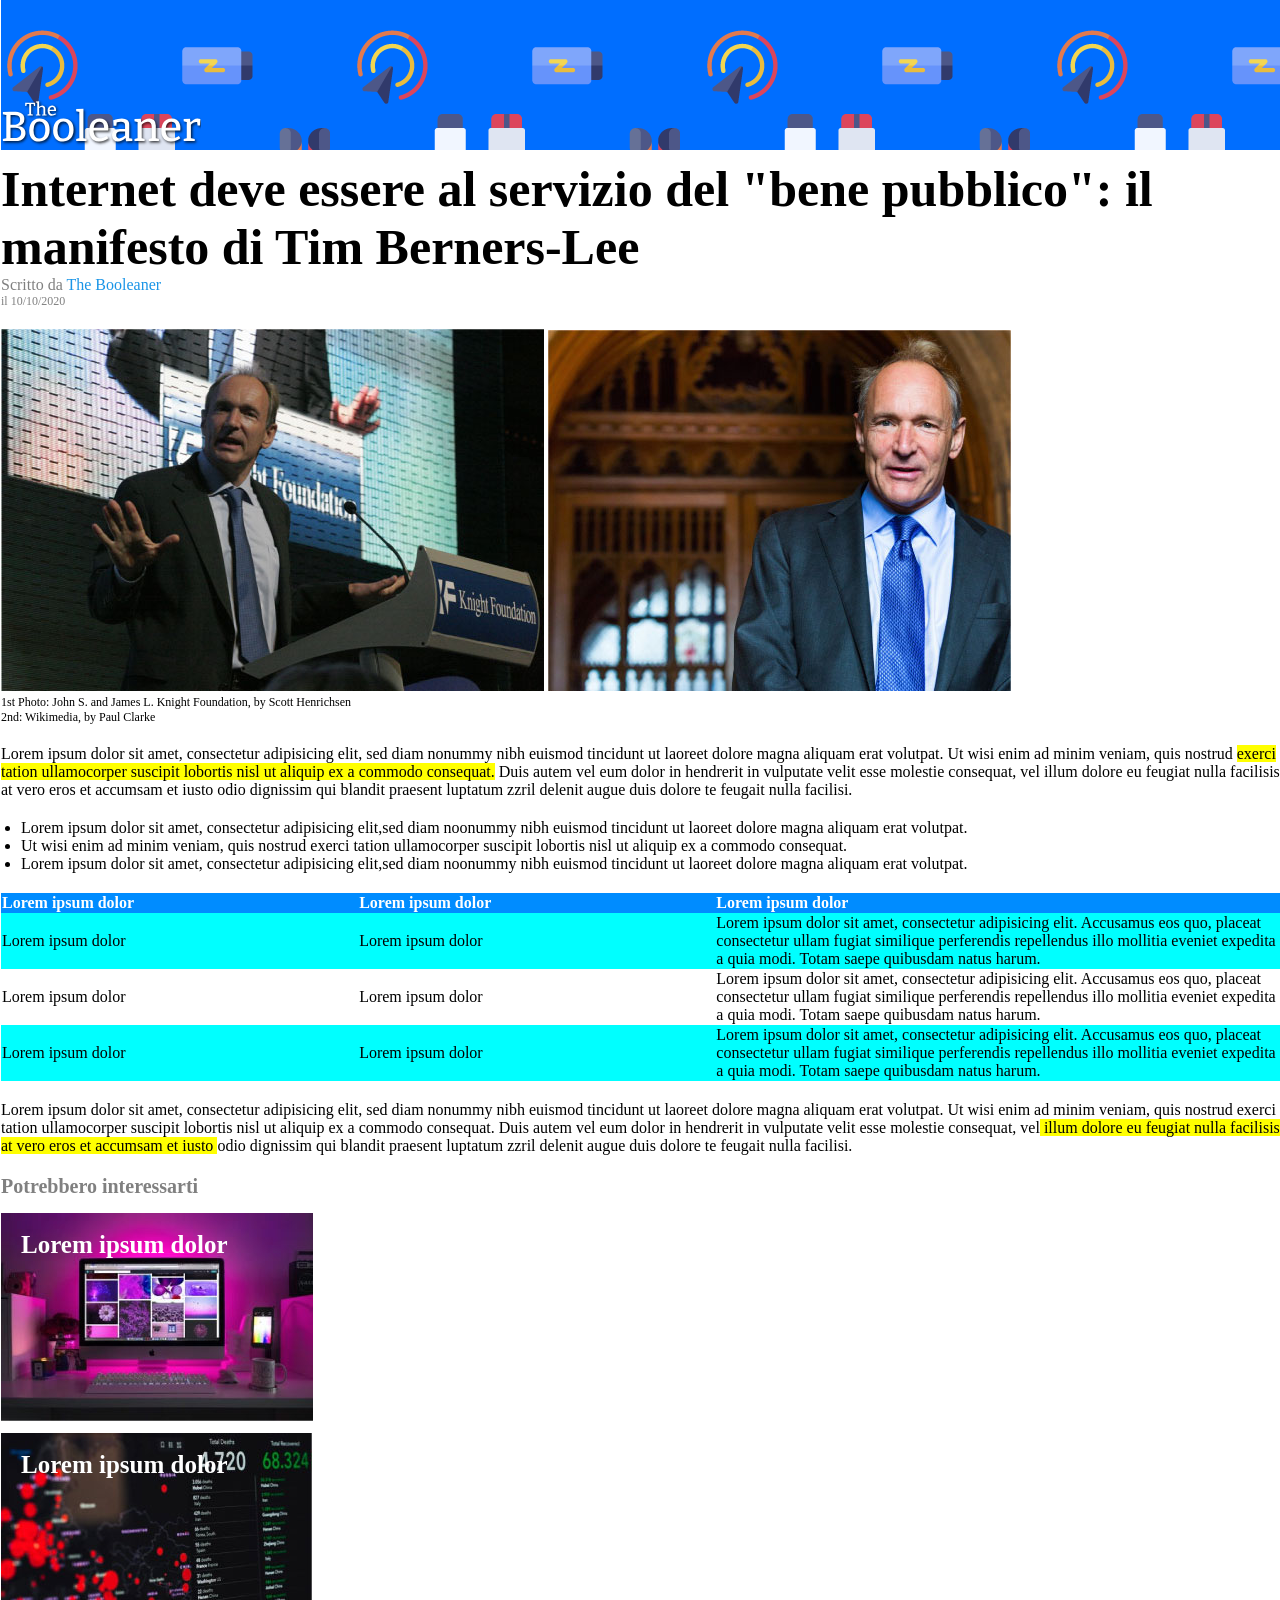
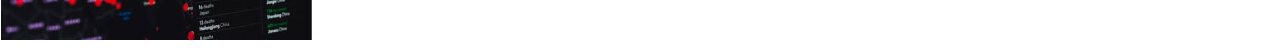
<file: index.html>
<!DOCTYPE html>
<html lang="en">
<head>
    <meta charset="UTF-8">
    <meta http-equiv="X-UA-Compatible" content="IE=edge">
    <meta name="viewport" content="width=device-width, initial-scale=1.0">
    <link rel="stylesheet" href="css/style.css">
    <title>The Booleaner</title>
</head>
<body>
    
    <!-- Header page -->
    <header>
        <img id="logo" src="img/logo.svg" alt="logo_page">
    </header>
    <!-- /Header page -->

    <!-- Main page -->
    <main>

        <!-- Main title and description -->
        <section>
            <h1>Internet deve essere al servizio del "bene pubblico": il manifesto di Tim Berners-Lee</h1>
            <p class="grigio">
                Scritto da <span class="azzurro">The Booleaner</span>
            </p> 
            <P class="grigio small"> 
                il 10/10/2020
            </p>
        </section>
        <!-- /Main title and description -->

        <!-- Main image and description -->
        <section>
            <img src="img/tim-1.jpg" alt="tim-1">
            <img src="img/tim-2.jpg" alt="tim-2">
            <div class="small">
                <p>1st Photo: John S. and James L. Knight Foundation, by Scott Henrichsen <br>
                2nd: Wikimedia, by Paul Clarke</p>
            </div>
        </section>
        <!-- /Image e description -->
        
        <!-- Text -->
        <section>
            <p>
                Lorem ipsum dolor sit amet, consectetur adipisicing elit, sed diam nonummy nibh euismod tincidunt ut laoreet dolore magna aliquam erat volutpat. Ut wisi enim ad minim veniam, quis nostrud <span class="yellow"> exerci tation ullamocorper suscipit lobortis nisl ut aliquip ex a commodo consequat.</span> Duis autem vel eum dolor in hendrerit in vulputate velit esse molestie consequat, vel illum dolore eu feugiat nulla facilisis at vero eros et accumsam et iusto odio dignissim qui blandit praesent luptatum zzril delenit augue duis dolore te feugait nulla facilisi.
            </p>
        
        <!-- /Text -->

        <!-- Elenco puntato -->
            <ul>
                <li>Lorem ipsum dolor sit amet, consectetur adipisicing elit,sed diam noonummy nibh euismod tincidunt ut laoreet dolore magna aliquam erat volutpat.</li>
                <li>Ut wisi enim ad minim veniam, quis nostrud exerci tation ullamocorper suscipit lobortis nisl ut aliquip ex a commodo consequat.</li>
                <li>Lorem ipsum dolor sit amet, consectetur adipisicing elit,sed diam noonummy nibh euismod tincidunt ut laoreet dolore magna aliquam erat volutpat.</li>
            </ul>
        </section>
       <!-- /Elenco puntato -->

       <!-- Table -->
       <section>
            <table>
                <thead>
                    <th>Lorem ipsum dolor</th>
                    <th>Lorem ipsum dolor</th>
                    <th>Lorem ipsum dolor</th>
                </thead>
                <tbody>
                    <tr class="celeste">
                        <td>Lorem ipsum dolor</td>
                        <td>Lorem ipsum dolor</td>
                        <td>Lorem ipsum dolor sit amet, consectetur adipisicing elit. Accusamus eos quo, placeat consectetur ullam fugiat similique perferendis repellendus illo mollitia eveniet expedita a quia modi. Totam saepe quibusdam natus harum.</td>
                    </tr>
                    <tr>
                            <td>Lorem ipsum dolor</td>
                            <td>Lorem ipsum dolor</td>
                            <td>Lorem ipsum dolor sit amet, consectetur adipisicing elit. Accusamus eos quo, placeat consectetur ullam fugiat similique perferendis repellendus illo mollitia eveniet expedita a quia modi. Totam saepe quibusdam natus harum.</td>
                        </tr>
                        <tr class="celeste">
                            <td>Lorem ipsum dolor</td>
                            <td>Lorem ipsum dolor</td>
                            <td>Lorem ipsum dolor sit amet, consectetur adipisicing elit. Accusamus eos quo, placeat consectetur ullam fugiat similique perferendis repellendus illo mollitia eveniet expedita a quia modi. Totam saepe quibusdam natus harum.</td>
                        </tr>
                    
                </tbody>
            </table>
        
       <!-- /table -->

       <!-- Text_2 -->
            <p>
                Lorem ipsum dolor sit amet, consectetur adipisicing elit, sed diam nonummy nibh euismod tincidunt ut laoreet dolore magna aliquam erat volutpat. Ut wisi enim ad minim veniam, quis nostrud  exerci tation ullamocorper suscipit lobortis nisl ut aliquip ex a commodo consequat. Duis autem vel eum dolor in hendrerit in vulputate velit esse molestie consequat, vel<span class="yellow"> illum dolore eu feugiat nulla facilisis at vero eros et accumsam et iusto </span>odio dignissim qui blandit praesent luptatum zzril delenit augue duis dolore te feugait nulla facilisi.
            </p>
        </section>
       <!-- /Text_2 -->

    </main>
    <!-- /main -->
    
    <!-- Start footer -->
    <footer>
        <p class="grigio strong">
            Potrebbero interessarti
        </p>

        <div>
            <span>Lorem ipsum dolor</span>
            <img src="img/monitor.jpg" alt="monitor">
        </div>
        
        <div>
            <span>Lorem ipsum dolor</span>
            <img src="img/graph.jpg" alt="graph">
        </div>
        
    </footer>
    <!-- Fine footer -->

</body>
</html>
</file>
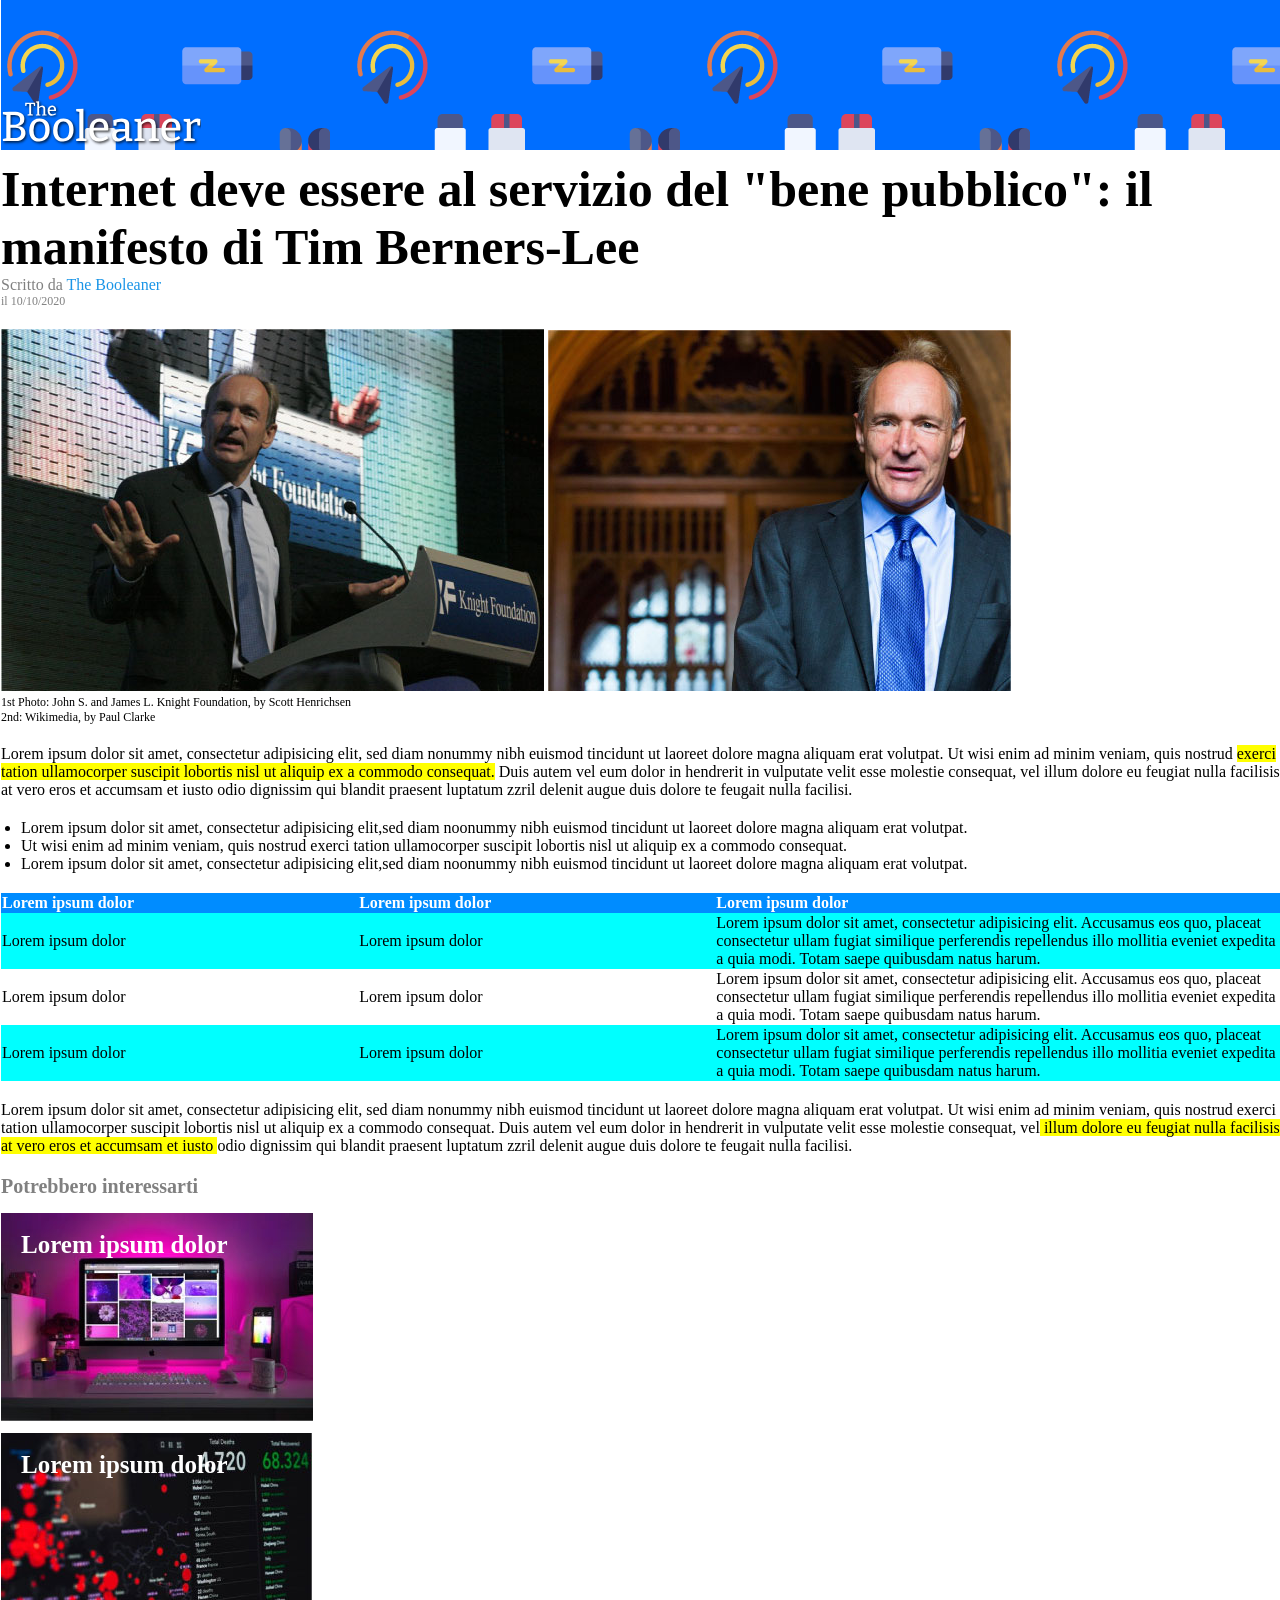
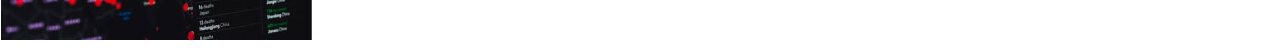
<file: bonus/index.html>
<!DOCTYPE html>
<html lang="en">
<head>
    <meta charset="UTF-8">
    <meta http-equiv="X-UA-Compatible" content="IE=edge">
    <meta name="viewport" content="width=device-width, initial-scale=1.0">
    <link rel="stylesheet" href="css/style.css">
    <title>The Booleaner</title>
</head>
<body>
    
    <!-- Header page -->
    <header>
        <img id="logo" src="img/logo.svg" alt="logo_page">
    </header>
    <!-- /Header page -->

    <!-- Main page -->
    <main>
        <!-- Main title and description -->
        <h1>Internet deve essere al servizio del "bene pubblico": il manifesto di Tim Berners-Lee</h1>
        <p class="grigio">
            Scritto da <span class="azzurro">The Booleaner</span>
        </p> 
        <P class="grigio small"> 
            il 10/10/2020
        </p>
        <!-- /Main title and description -->

        <!-- Main image and description -->
        <img src="img/tim-1.jpg" alt="tim-1">
        <img src="img/tim-2.jpg" alt="tim-2">
        <div class="small">
            <p>1st Photo: John S. and James L. Knight Foundation, by Scott Henrichsen <br>
            2nd: Wikimedia, by Paul Clarke</p>
        </div>
        <!-- /Image e description -->
        
        <!-- Text -->
        <p>
            Lorem ipsum dolor sit amet, consectetur adipisicing elit, sed diam nonummy nibh euismod tincidunt ut laoreet dolore magna aliquam erat volutpat. Ut wisi enim ad minim veniam, quis nostrud <span class="yellow"> exerci tation ullamocorper suscipit lobortis nisl ut aliquip ex a commodo consequat.</span> Duis autem vel eum dolor in hendrerit in vulputate velit esse molestie consequat, vel illum dolore eu feugiat nulla facilisis at vero eros et accumsam et iusto odio dignissim qui blandit praesent luptatum zzril delenit augue duis dolore te feugait nulla facilisi.
       </p>
    
       <!-- /Text -->

       <!-- Elenco puntato -->
       <ul>
           <li>Lorem ipsum dolor sit amet, consectetur adipisicing elit,sed diam noonummy nibh euismod tincidunt ut laoreet dolore magna aliquam erat volutpat.</li>
           <li>Ut wisi enim ad minim veniam, quis nostrud exerci tation ullamocorper suscipit lobortis nisl ut aliquip ex a commodo consequat.</li>
           <li>Lorem ipsum dolor sit amet, consectetur adipisicing elit,sed diam noonummy nibh euismod tincidunt ut laoreet dolore magna aliquam erat volutpat.</li>
       </ul>
       <!-- /Elenco puntato -->

       <!-- Table -->
       <table>
           <thead>
               <th>Lorem ipsum dolor</th>
               <th>Lorem ipsum dolor</th>
               <th>Lorem ipsum dolor</th>
           </thead>
           <tbody>
               <tr class="celeste">
                   <td>Lorem ipsum dolor</td>
                   <td>Lorem ipsum dolor</td>
                   <td>Lorem ipsum dolor sit amet, consectetur adipisicing elit. Accusamus eos quo, placeat consectetur ullam fugiat similique perferendis repellendus illo mollitia eveniet expedita a quia modi. Totam saepe quibusdam natus harum.</td>
               </tr>
               <tr>
                    <td>Lorem ipsum dolor</td>
                    <td>Lorem ipsum dolor</td>
                    <td>Lorem ipsum dolor sit amet, consectetur adipisicing elit. Accusamus eos quo, placeat consectetur ullam fugiat similique perferendis repellendus illo mollitia eveniet expedita a quia modi. Totam saepe quibusdam natus harum.</td>
                </tr>
                <tr class="celeste">
                    <td>Lorem ipsum dolor</td>
                    <td>Lorem ipsum dolor</td>
                    <td>Lorem ipsum dolor sit amet, consectetur adipisicing elit. Accusamus eos quo, placeat consectetur ullam fugiat similique perferendis repellendus illo mollitia eveniet expedita a quia modi. Totam saepe quibusdam natus harum.</td>
                </tr>
               
           </tbody>
       </table>
       <!-- /table -->

       <!-- Text_2 -->
       <p>
        Lorem ipsum dolor sit amet, consectetur adipisicing elit, sed diam nonummy nibh euismod tincidunt ut laoreet dolore magna aliquam erat volutpat. Ut wisi enim ad minim veniam, quis nostrud  exerci tation ullamocorper suscipit lobortis nisl ut aliquip ex a commodo consequat. Duis autem vel eum dolor in hendrerit in vulputate velit esse molestie consequat, vel<span class="yellow"> illum dolore eu feugiat nulla facilisis at vero eros et accumsam et iusto </span>odio dignissim qui blandit praesent luptatum zzril delenit augue duis dolore te feugait nulla facilisi.
       </p>
       <!-- /Text_2 -->

    </main>
    <!-- /main -->
    
    <!-- Start footer -->
    <footer>
        <p class="grigio strong">
            Potrebbero interessarti
        </p>

        <div>
            <span>Lorem ipsum dolor</span>
            <img src="img/monitor.jpg" alt="monitor">
        </div>
        
        <div>
            <span>Lorem ipsum dolor</span>
            <img src="img/graph.jpg" alt="graph">
        </div>
        
    </footer>
    <!-- Fine footer -->

</body>
</html>
</file>
<file: css/style.css>
/* tag generali */

*{
    margin: 0px;    
}

body{
    margin-left: 1px;
}

/* tag header */

header{ 
    background-image: url("../img/pattern.png");
    background-color: rgb(0, 110, 255);
    position: relative;
    width: 100%;
    height: 150px;
    background-repeat: repeat;
}


#logo{
    margin-top: 100px;
    width: 200px;

}

/* tag main*/

h1{
    font-size: 50px;
    margin-top: 10px;

}

.grigio{
    color: grey;
}

.azzurro{
    color: rgb(26, 149, 231);
}

.small{
    font-size: 12px;
    margin-bottom: 20px;
}


.yellow{
    background-color: yellow;
}

ul{
    padding: 20px;
}

table{
    border-collapse: collapse;
    width:100%;
    text-align: left;
    margin-bottom: 20px;
}

td{
    width: 1px;
    
}

th{
    color: white;
    background-color: rgb(0, 140, 255);
}

.celeste{
    background-color: rgb(0, 255, 255);
}


/* tag footer */

.strong{
    font-weight: bold;
    margin-top: 20px;
    margin-bottom: 15px;
    font-size: 20px;
}

footer > div{
    border: 1px soldi black;
    position: relative;
    width: 25%px;
    height: 220px;
}

div > span{
    position: absolute;
    left: 20px;
    top: 18px;
    font-size: 25px;
    color: white;
    font-weight: bold;
}
</file>
<file: bonus/css/style.css>
/* tag generali */

*{
    margin: 0px;    
}

body{
    margin-left: 1px;
}

/* tag header */

header{ 
    background-image: url("../img/pattern.png");
    background-color: rgb(0, 110, 255);
    position: relative;
    width: 100%;
    height: 150px;
    background-repeat: repeat;
}


#logo{
    margin-top: 100px;
    width: 200px;

}

/* tag main*/

h1{
    font-size: 50px;
    margin-top: 10px;

}

.grigio{
    color: grey;
}

.azzurro{
    color: rgb(26, 149, 231);
}

.small{
    font-size: 12px;
    margin-bottom: 20px;
}


.yellow{
    background-color: yellow;
}

ul{
    padding: 20px;
}

table{
    border-collapse: collapse;
    width:100%;
    text-align: left;
    margin-bottom: 20px;
}

td{
    width: 1px;
    
}

th{
    color: white;
    background-color: rgb(0, 140, 255);
}

.celeste{
    background-color: rgb(0, 255, 255);
}


/* tag footer */

.strong{
    font-weight: bold;
    margin-top: 20px;
    margin-bottom: 15px;
    font-size: 20px;
}

footer > div{
    border: 1px soldi black;
    position: relative;
    width: 25%px;
    height: 220px;
}

div > span{
    position: absolute;
    left: 20px;
    top: 18px;
    font-size: 25px;
    color: white;
    font-weight: bold;
}
</file>
